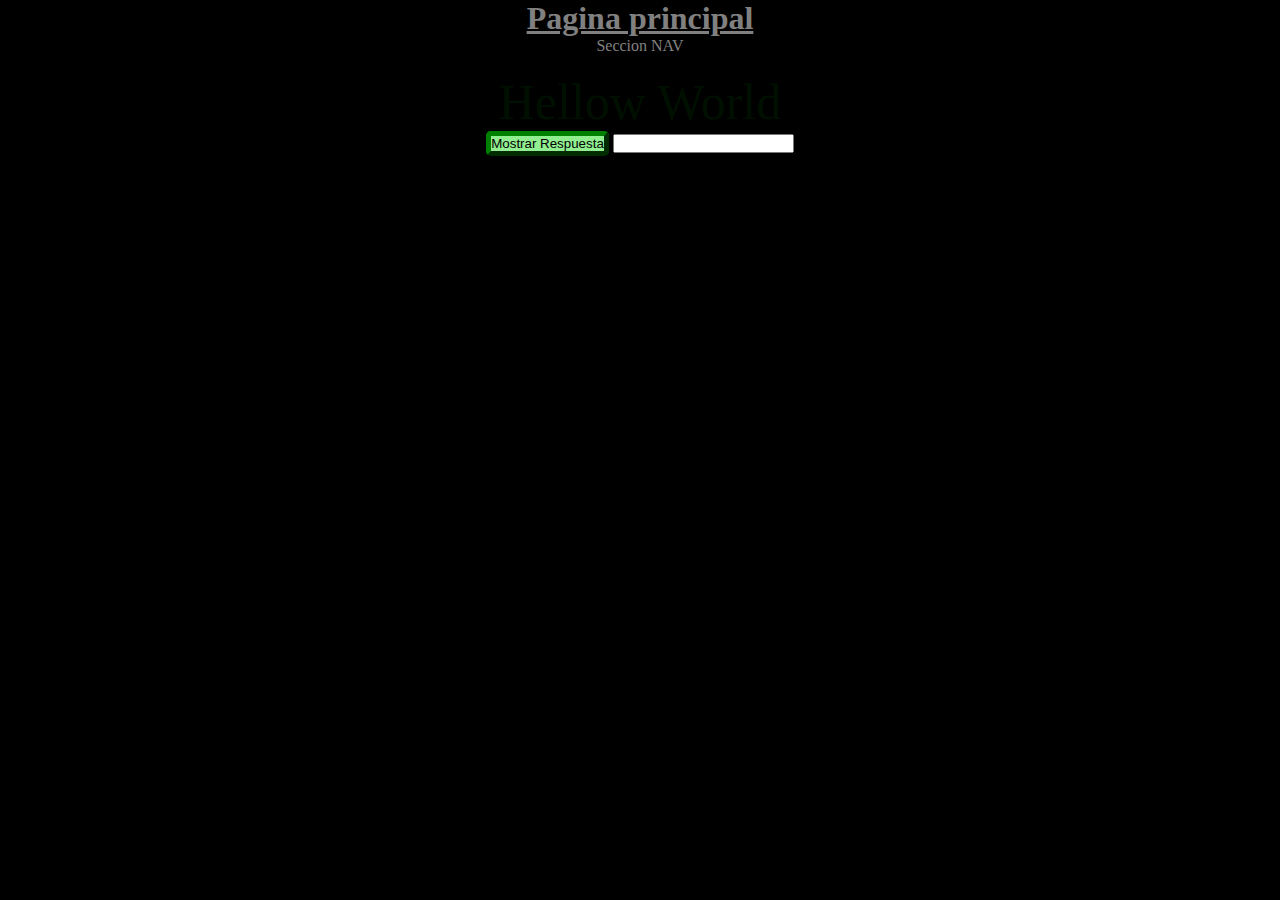
<file: index.html>
<!DOCTYPE html>
<html lang="en">
<head>
	<meta charset="UTF-8">
	<title>JavaScriptDOMandAPIs</title>
	<link rel="stylesheet" type="text/css" href="css/estilo.css">
	<script type="text/javascript" src="js/jquery-3.2.1.js"></script>

	<script>
		$(function(){
          $('#seccion_oculta').fadeIn(3000);
		});

		function create_message(){
           alert('Mensaje de Alerta');
		};
	</script>
</head>
<body>
  
  <h1>Pagina principal</h1>

  <nav>
  	Seccion NAV
  </nav>
  <br>

  <section id="seccion_oculta">
    Hellow World
  </section>
  <ul id="listado">
  	
  </ul>

  <!--<button id="btmessage" onclick="create_message();">Mostrar Mensaje</button>-->

  <!--<button id="btmessage">Mostrar Respuesta</button>-->

  <button id="btmessage">Mostrar Respuesta</button>
  <input type="text" id="busqueda" name="">
  
  <script type="text/javascript" src="js/data_fetching.js"></script>



	
</body>
</html>
</file>
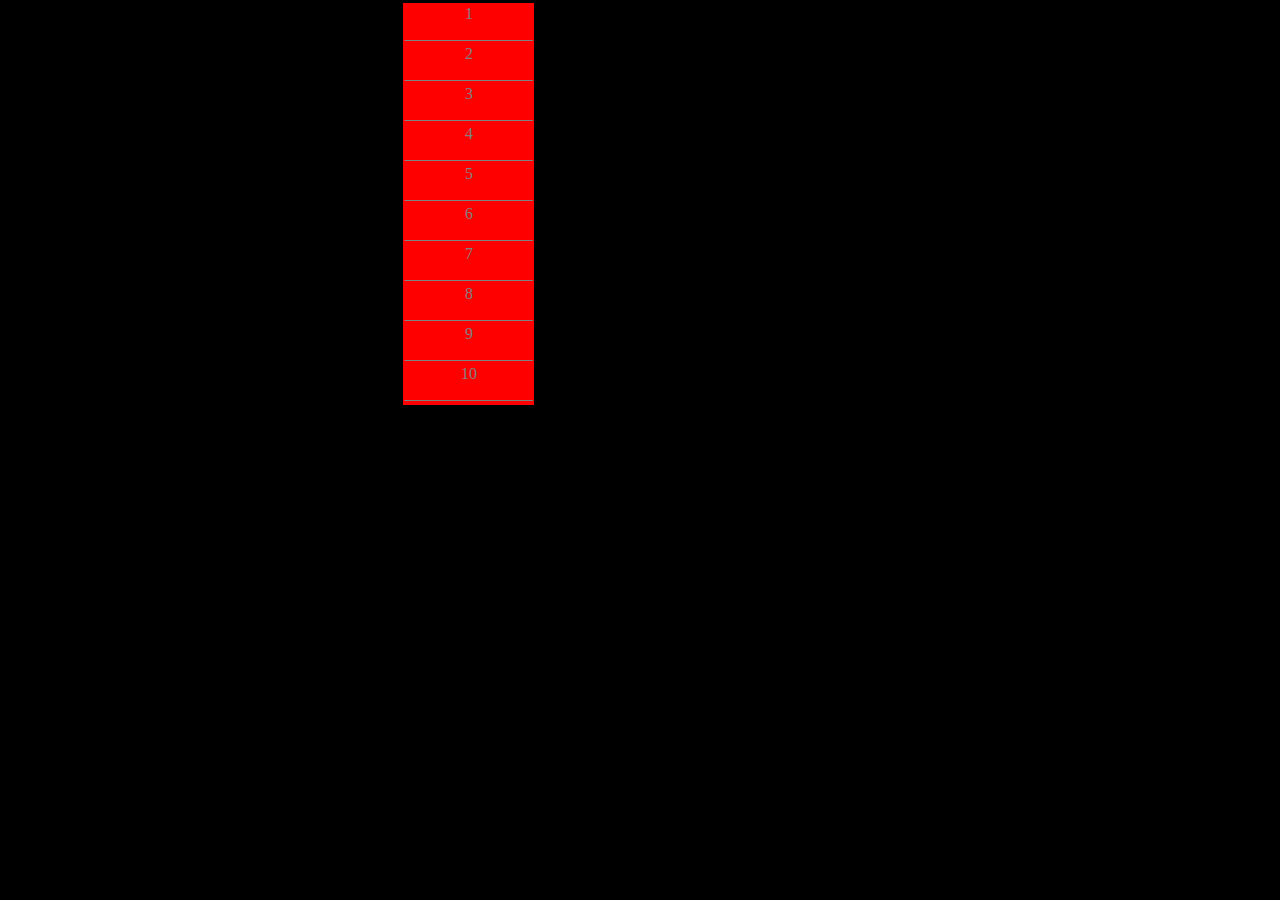
<file: index2.html>
<!DOCTYPE html>
<html lang="en">
<head>
	<meta charset="UTF-8">
	<title>DOM manipulation</title>
	<link rel="stylesheet" type="text/css" href="css/estilo.css">
	<script type="text/javascript" src="js/jquery-3.2.1.js"></script>

</head>
<body>
	<script type="text/javascript" src="js/DOM.js"></script>	
</body>
</html>
</file>
<file: css/estilo.css>
*{
  margin: 0;
  padding: 0;
 }

body{
	 text-align: center;
	 background-color: black;
	 color: grey;
    } 

h1{
   text-decoration: underline;
   color: grey;
  }

ul{
   display: block;
   float: right;
   margin-bottom: 100px;
  }

#seccion_oculta{
	              display: none;
	              color: green;
              	font-size: 50px;
               }

#btmessage{
	         border-width: 5px;
	         border-radius: 5px;
	         background-color: lightgreen;
	         border-color: green;
          }

          #btmessage:hover{
          	               cursor: pointer;
          	               background-color: green;
                          }

#mitabla{
         display: block;
         margin-left: 400px;
         width: 137px;
         border-color: black;
         background-color: red;
         border-style: solid;
        }
</file>
